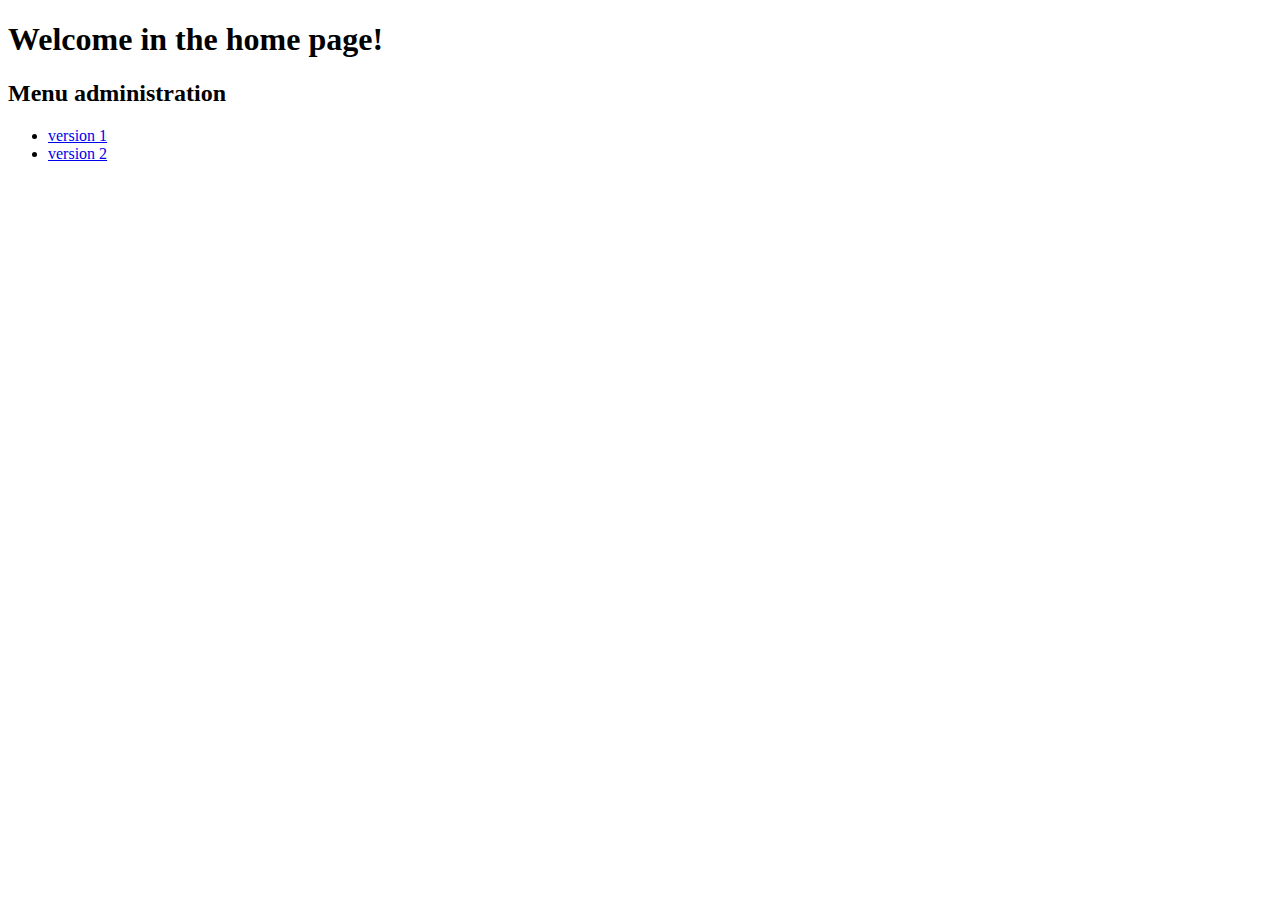
<file: index.html>
<!DOCTYPE html>
<html lang="en">
<head>
    <meta charset="UTF-8">
    <title>HomePage</title>
</head>
<body>
<div class="container">
    <h1>Welcome in the home page!</h1>
    <h2> Menu administration</h2>
    <ul>
        <li><a href="/menuAdministrator/index.html">version 1</a></li>
        <li><a href="/menuAdministrator/versionBis/index.html">version 2</a></li>
    </ul>
</div>
</body>
</html>
</file>
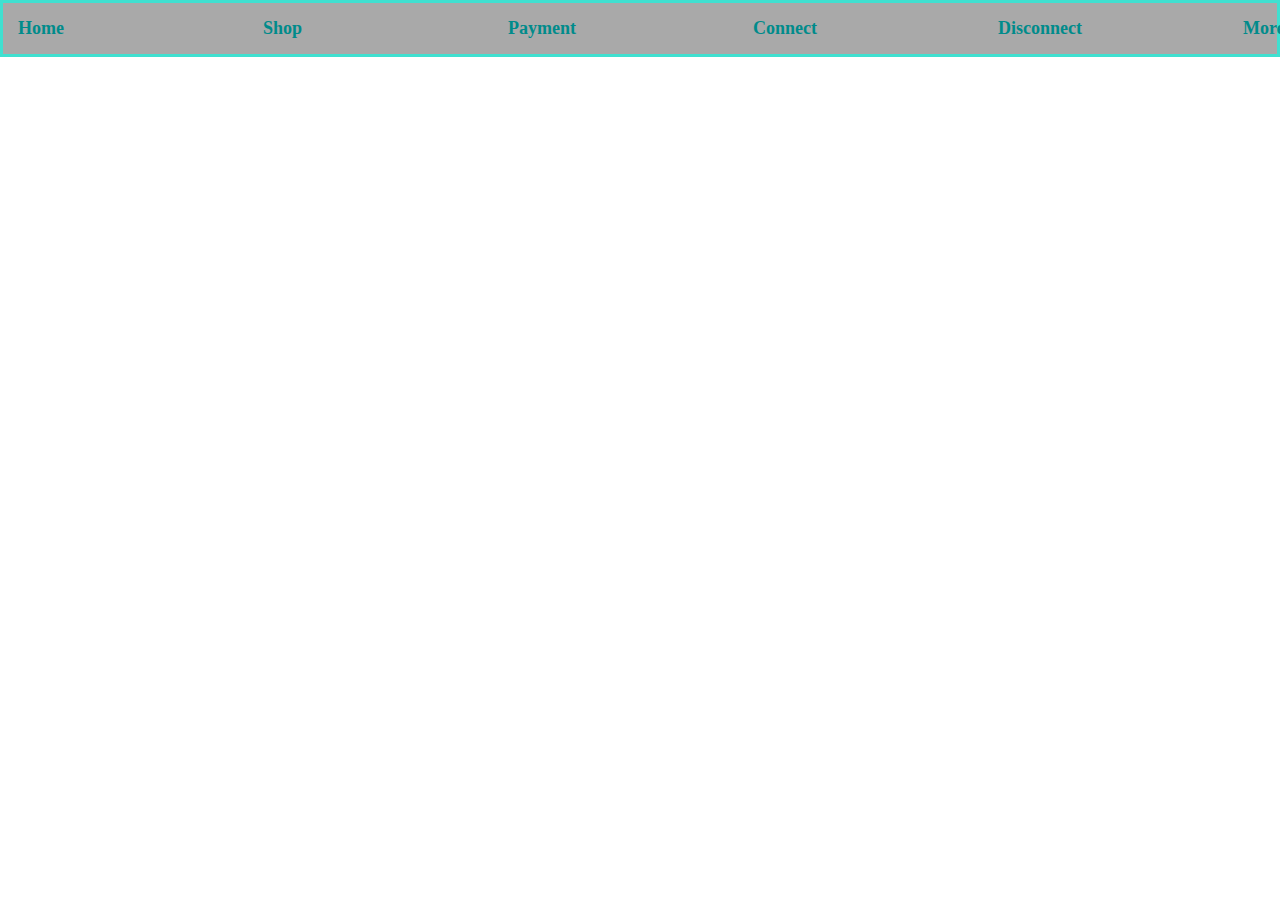
<file: TestMenu/public/index.html>
<!DOCTYPE html>
<html lang="en">
<head>
    <meta charset="UTF-8">
    <title>Test menu</title>
    <link rel="stylesheet" href="../assets/css/menu.css">
    </head>
<body>
<div id="menuVisiteur"></div>


<script src="../assets/js/menu.js"></script>
</body>
</html>
</file>
<file: TestMenu/assets/css/menu.css>
/** General style */

* {
    box-sizing: border-box;
    margin: 0;
    padding: 0;
}

html {
    font-size: 62.5%;
}

body {
    width: 100%;
    display: flex;
}

#menuVisiteur {
    background-color: darkgray;
    border: 3px solid turquoise;
    width:100vw;
    display:flex;
    flex-direction: row;
    justify-content: flex-start;
    flex-wrap: nowrap;
}

#menuVisiteur div {
    text-align: center;
    font-weight: bold;
    padding: 2px;
}

#menuVisiteur > ul {
    display: flex;
    flex-direction: row;
    list-style: none;
    padding: 1.5rem;
}

#menuVisiteur li, #menuVisiteur a {
    width: 24.5rem;
    color: darkcyan;
    font-weight: bold;
    text-decoration-line: none;
    font-size: large;

}
</file>
